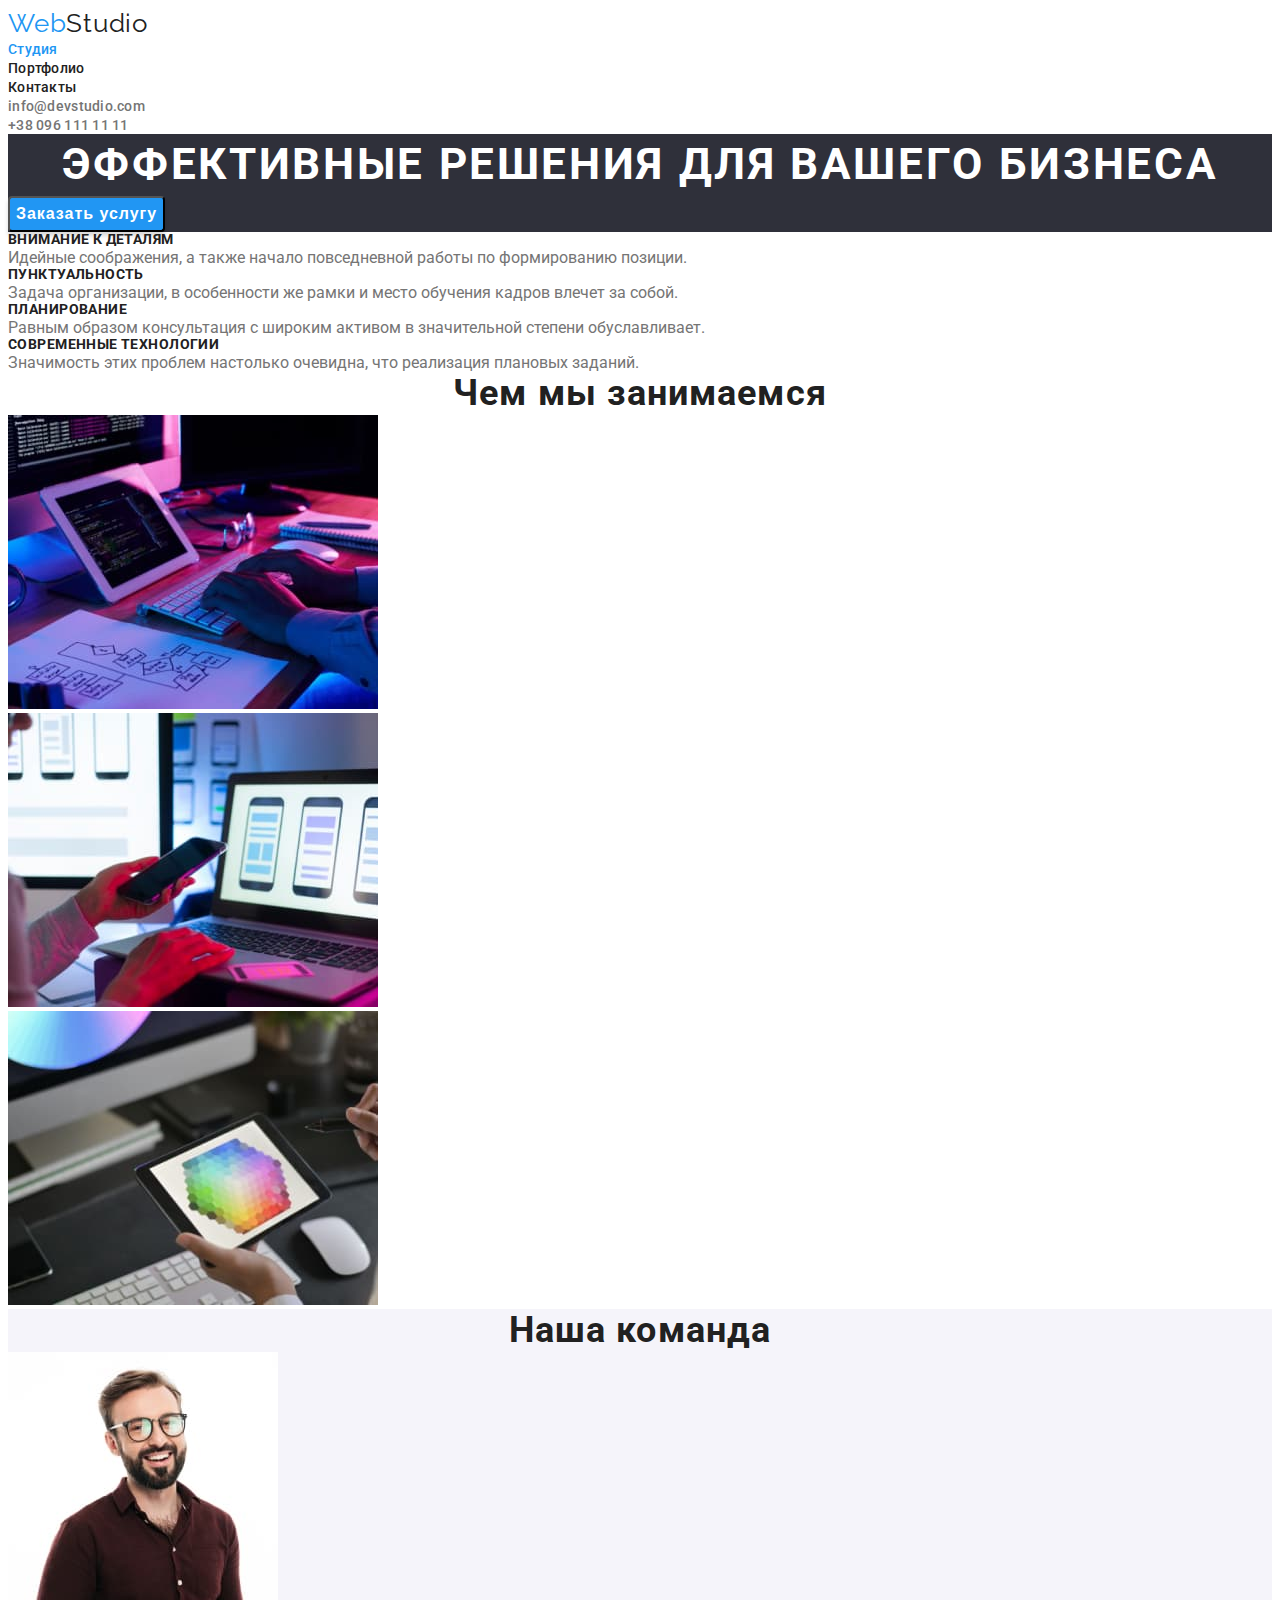
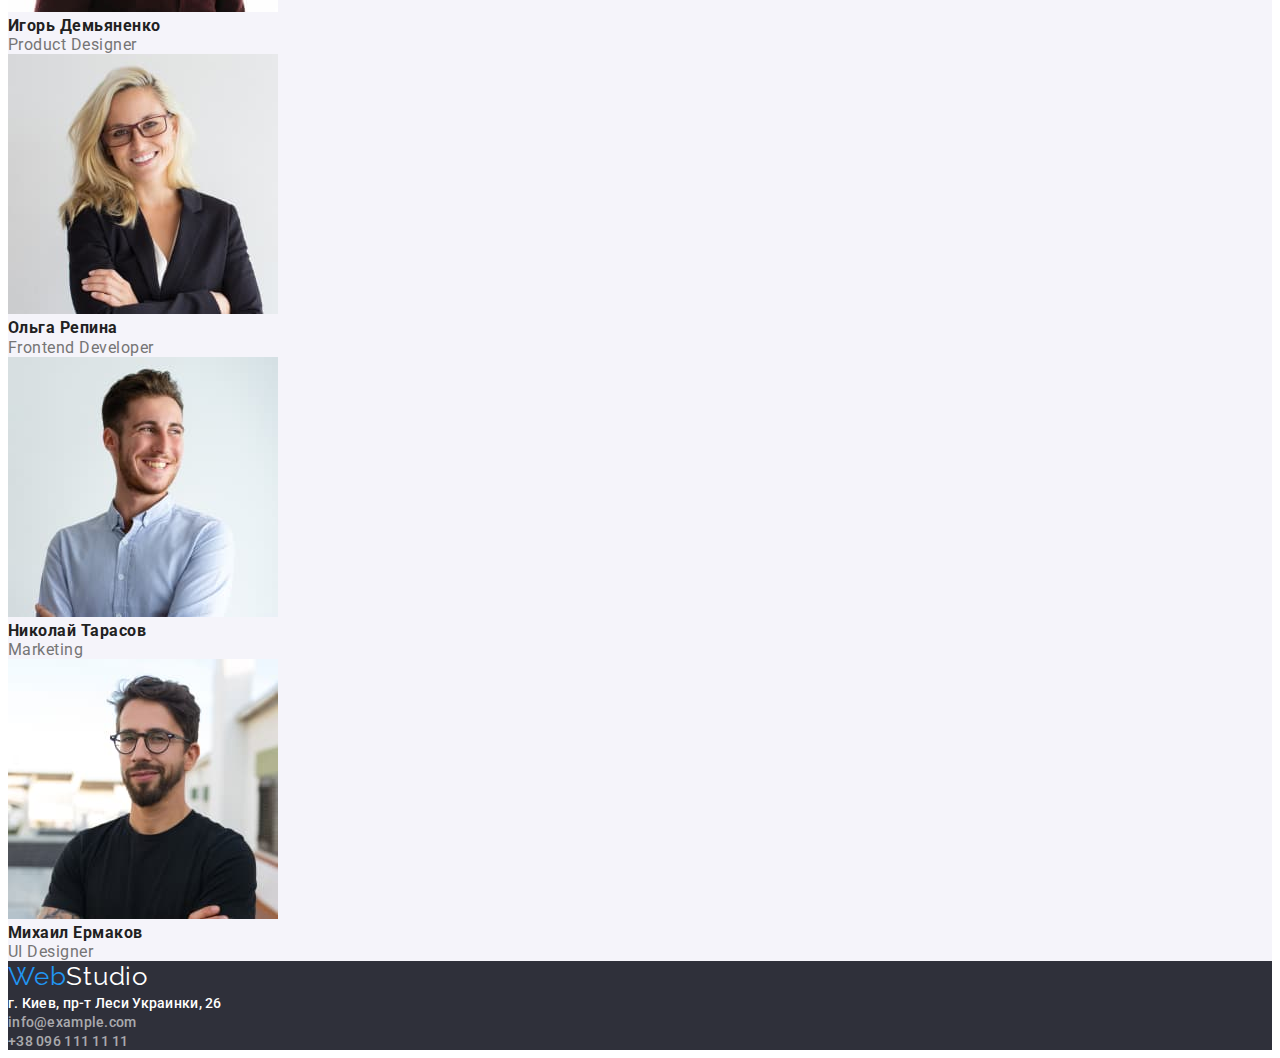
<file: index.html>
<!DOCTYPE html>
<html lang="ru">
  <head>
    <meta charset="UTF-8" />
    <meta http-equiv="X-UA-Compatible" content="IE=edge" />
    <meta name="viewport" content="width=device-width, initial-scale=1.0" />
    <title>WebStudio</title>
    <link rel="preconnect" href="https://fonts.googleapis.com" />
    <link rel="preconnect" href="https://fonts.gstatic.com" crossorigin />
    <link
      href="https://fonts.googleapis.com/css2?family=Raleway:ital,wght@0,700;1,700&display=swap"
      rel="stylesheet"
    />
    <link
      href="https://fonts.googleapis.com/css2?family=Raleway:wght@700&family=Roboto:wght@400;500;700;900&family=Shizuru&display=swap"
      rel="stylesheet"
    />
    <link
      rel="stylesheet"
      href="https://cdnjs.cloudflare.com/ajax/libs/modern-normalize/1.1.0/modern-normalize.min.css"
      integrity="sha512-wpPYUAdjBVSE4KJnH1VR1HeZfpl1ub8YT/NKx4PuQ5NmX2tKuGu6U/JRp5y+Y8XG2tV+wKQpNHVUX03MfMFn9Q=="
      crossorigin="anonymous"
      referrerpolicy="no-referrer"
    />
    <link rel="stylesheet" href="./css/styles.css" />
  </head>
  <body>
    <header class="header">
      <nav>
        <a href="index.html" class="header-logo a logo"
          ><span class="header-logo-styles">Web</span>Studio</a
        >

        <ul class="list">
          <li>
            <a class="header-items a" href="index.html"
              ><span class="portfolio">Студия</span></a
            >
          </li>
          <li>
            <a class="header-items a" href="portfolio.html">Портфолио</a>
          </li>
          <li>
            <a class="header-items a" href="#contacts">Контакты</a>
          </li>
        </ul>
      </nav>
      <ul class="list">
        <li>
          <a class="header-contakty a" href="mailto:">info@devstudio.com</a>
        </li>
        <li>
          <a class="header-contakty a" href="tel:+380961111111"
            >+38 096 111 11 11</a
          >
        </li>
      </ul>
    </header>
    <main>
      <section class="hero">
        <h1 class="hero-list list">ЭФФЕКТИВНЫЕ РЕШЕНИЯ ДЛЯ ВАШЕГО БИЗНЕСА</h1>
        <button type="button" class="hero-btn">
          <span class="hero-btn-text">Заказать услугу</span>
        </button>
      </section>
      <section class="main-section">
        <h2 class="visually-hidden">Ключевые моменты и решения для бизнеса</h2>
        <ul class="list">
          <li class="main-item">
            <h3 class="main-item-heading item-heading">ВНИМАНИЕ К ДЕТАЛЯМ</h3>
            <p class="main-item-text">
              Идейные соображения, а также начало повседневной работы по
              формированию позиции.
            </p>
          </li>
          <li class="main-item">
            <h3 class="main-item-heading item-heading">ПУНКТУАЛЬНОСТЬ</h3>
            <p class="main-item-text">
              Задача организации, в особенности же рамки и место обучения кадров
              влечет за собой.
            </p>
          </li>
          <li>
            <h3 class="main-item-heading item-heading">ПЛАНИРОВАНИЕ</h3>
            <p class="main-item-text">
              Равным образом консультация с широким активом в значительной
              степени обуславливает.
            </p>
          </li>
          <li>
            <h3 class="main-item-heading item-heading">
              СОВРЕМЕННЫЕ ТЕХНОЛОГИИ
            </h3>
            <p class="main-item-text">
              Значимость этих проблем настолько очевидна, что реализация
              плановых заданий.
            </p>
          </li>
        </ul>
      </section>
      <section>
        <h2 class="main-skills-heading general">Чем мы занимаемся</h2>
        <ul class="list">
          <li>
            <img
              src="./images/img.jpg"
              alt="Стол с компьютером"
              width="370"
              height="294"
            />
          </li>
          <li>
            <img
              src="./images/img2.jpg"
              alt="Информация на мониторе ноутбука"
              width="370"
              height="294"
            />
          </li>
          <li>
            <img
              src="./images/img3.jpg"
              alt="Цветовая палитра на экране планшета"
              width="370"
              height="294"
            />
          </li>
        </ul>
      </section>
      <section class="team">
        <h2 class="team-heading general">Наша команда</h2>
        <ul class="list">
          <li>
            <img
              src="./images/img4.jpg"
              alt="Игорь Демьяненко"
              width="270"
              height="260"
            />
            <h3 class="team-name">Игорь Демьяненко</h3>
            <p class="team-profession">Product Designer</p>
          </li>
          <li>
            <img
              src="./images/img5.jpg"
              alt="Ольга Репина"
              width="270"
              height="260"
            />
            <h3 class="team-name">Ольга Репина</h3>
            <p class="team-profession">Frontend Developer</p>
          </li>
          <li>
            <img
              src="./images/img6.jpg"
              alt="Николай Тарасов"
              width="270"
              height="260"
            />
            <h3 class="team-name">Николай Тарасов</h3>
            <p class="team-profession">Marketing</p>
          </li>
          <li>
            <img
              src="./images/img7.jpg"
              alt="Михаил Ермаков"
              width="270"
              height="260"
            />
            <h3 class="team-name">Михаил Ермаков</h3>
            <p class="team-profession">UI Designer</p>
          </li>
        </ul>
      </section>
      <footer class="footer" id="contacts">
        <a href="index.html" class="footer-logo a logo"
          >Web<span class="footer-logo-text">Studio</span></a
        >

        <ul class="list">
          <li>
            <a
              href="https://bit.ly/3pXMvUd"
              target="_blank"
              rel="noopener noreferrer"
              class="footer-item a genera-text header-contakty"
              >г. Киев, пр-т Леси Украинки, 26</a
            >
          </li>
          <li>
            <a
              href="mailto:info@devstudio.com"
              class="footer-list a header-contakty"
              >info@example.com</a
            >
          </li>
          <li>
            <a
              href="tel:+380961111111"
              class="footer-list a genera-text header-contakty"
              >+38 096 111 11 11</a
            >
          </li>
        </ul>
      </footer>
    </main>
  </body>
</html>
</file>
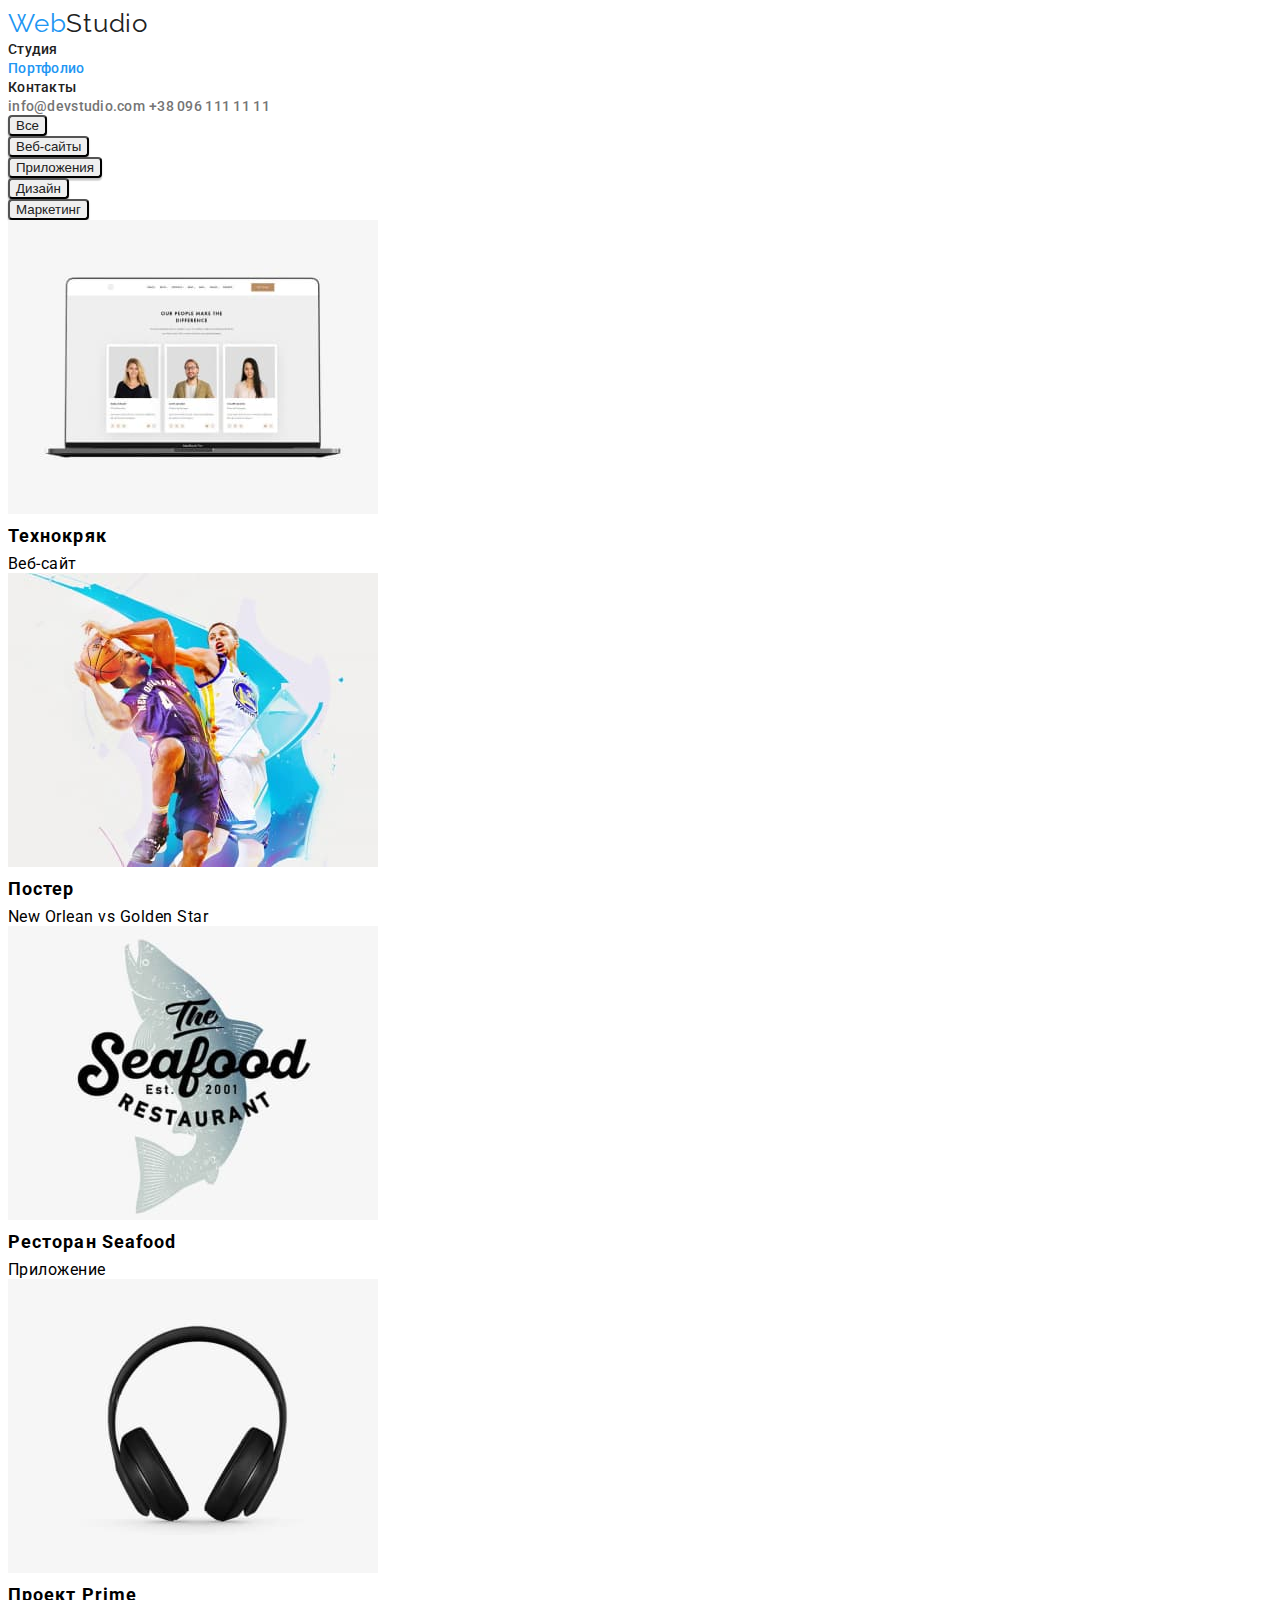
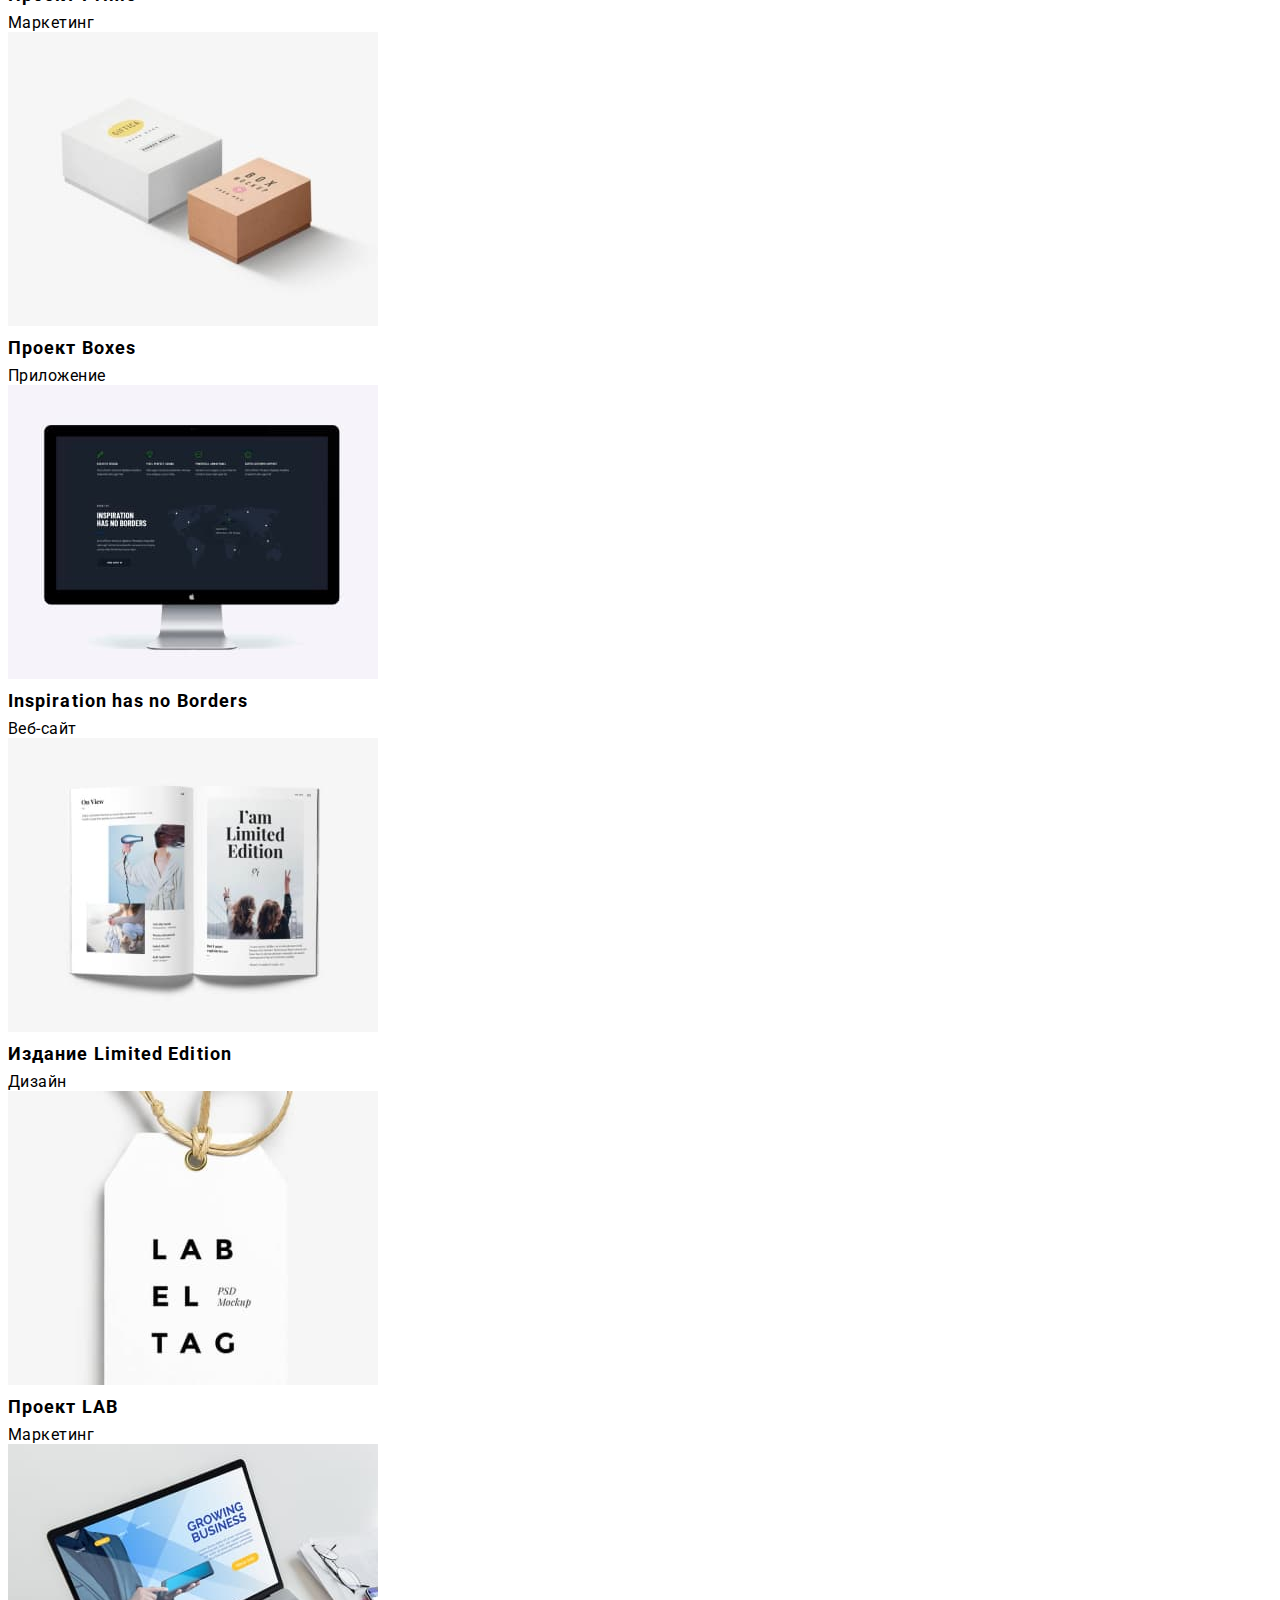
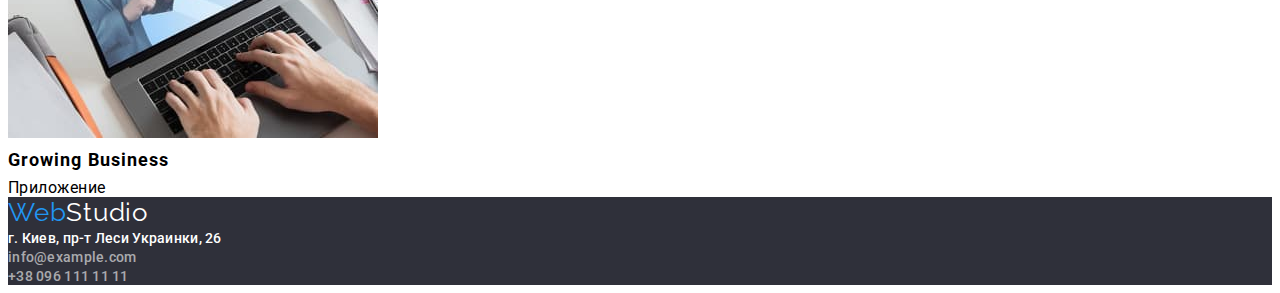
<file: portfolio.html>
<!DOCTYPE html>
<html lang="ru">
  <head>
    <meta charset="UTF-8" />
    <meta http-equiv="X-UA-Compatible" content="IE=edge" />
    <meta name="viewport" content="width=device-width, initial-scale=1.0" />
    <title>Portfolio</title>
    <link rel="preconnect" href="https://fonts.googleapis.com" />
    <link rel="preconnect" href="https://fonts.gstatic.com" crossorigin />
    <link
      href="https://fonts.googleapis.com/css2?family=Raleway:ital,wght@0,700;1,700&display=swap"
      rel="stylesheet"
    />
    <link
      href="https://fonts.googleapis.com/css2?family=Raleway:wght@700&family=Roboto:wght@400;500;700;900&family=Shizuru&display=swap"
      rel="stylesheet"
    />
    <link
      rel="stylesheet"
      href="https://cdnjs.cloudflare.com/ajax/libs/modern-normalize/1.1.0/modern-normalize.min.css"
      integrity="sha512-wpPYUAdjBVSE4KJnH1VR1HeZfpl1ub8YT/NKx4PuQ5NmX2tKuGu6U/JRp5y+Y8XG2tV+wKQpNHVUX03MfMFn9Q=="
      crossorigin="anonymous"
      referrerpolicy="no-referrer"
    />
    <link rel="stylesheet" href="./css/styles.css" />
  </head>
  <body>
    <header class="header">
      <nav>
        <a href="index.html" class="header-logo a logo"
          ><span class="header-logo-styles">Web</span>Studio</a
        >
        <ul class="list">
          <li>
            <a class="header-items a" href="index.html">Студия</a>
          </li>
          <li>
            <a class="header-items a" href=""
              ><span class="portfolio">Портфолио</span></a
            >
          </li>
          <li>
            <a class="header-items a" href="#contacts">Контакты</a>
          </li>
        </ul>
      </nav>
      <div>
        <a class="header-contakty a" href="mailto:"> info@devstudio.com</a>
        <a class="header-contakty a" href="tel:+380961111111">
          +38 096 111 11 11</a
        >
      </div>
    </header>
    <main>
      <section>
        <h1 class="visually-hidden">Ключевые моменты и решения для бизнеса</h1>

        <ul class="list">
          <li><button type="button" class="portfolio-btn">Все</button></li>
          <li>
            <button type="button" class="portfolio-btn">Веб-сайты</button>
          </li>
          <li>
            <button type="button" class="portfolio-btn">Приложения</button>
          </li>
          <li><button type="button" class="portfolio-btn">Дизайн</button></li>
          <li>
            <button type="button" class="portfolio-btn">Маркетинг</button>
          </li>
        </ul>

        <ul>
          <li class="list">
            <img
              src="./images/img8.jpg"
              alt="ноутбук с информацией"
              width="370"
              height="294"
            />
            <h2 class="portfolio-text">Технокряк</h2>
            <p class="portfolio-list">Веб-сайт</p>
          </li>
          <li class="list">
            <img
              src="./images/img9.jpg"
              alt="постер с баскетболистами"
              width="370"
              height="294"
            />
            <h2 class="portfolio-text">Постер</h2>
            <p lang="en" class="portfolio-list">New Orlean vs Golden Star</p>
          </li>

          <li class="list">
            <img
              src="./images/img10.jpg"
              alt="логотип ресорана"
              width="370"
              height="294"
            />
            <h2 class="portfolio-text">Ресторан Seafood</h2>
            <p class="portfolio-list">Приложение</p>
          </li>
          <li class="list">
            <img
              src="./images/img11.jpg"
              alt="чёрные большие наушники"
              width="370"
              height="294"
            />
            <h2 class="portfolio-text">Проект Prime</h2>
            <p class="portfolio-list">Маркетинг</p>
          </li>
          <li class="list">
            <img
              src="./images/img12.jpg"
              alt="коробки"
              width="370"
              height="294"
            />
            <h2 class="portfolio-text">Проект Boxes</h2>
            <p class="portfolio-list">Приложение</p>
          </li>
          <li class="list">
            <img
              src="./images/img13.jpg"
              alt="монитор apple"
              width="370"
              height="294"
            />
            <h2 lang="en" class="portfolio-text">Inspiration has no Borders</h2>
            <p class="portfolio-list">Веб-сайт</p>
          </li>
          <li class="list">
            <img
              src="./images/img14.jpg"
              alt="открытая книга"
              width="370"
              height="294"
            />
            <h2 class="portfolio-text">Издание Limited Edition</h2>
            <p class="portfolio-list">Дизайн</p>
          </li>
          <li class="list">
            <img
              src="./images/img15.jpg"
              alt="бирка"
              width="370"
              height="294"
            />
            <h2 class="portfolio-text">Проект LAB</h2>
            <p class="portfolio-list">Маркетинг</p>
          </li>
          <li class="list">
            <img
              src="./images/img16.jpg"
              alt="человек печатает на ноутбуке"
              width="370"
              height="294"
            />
            <h2 lang="en" class="portfolio-text">Growing Business</h2>
            <p class="portfolio-list">Приложение</p>
          </li>
        </ul>
      </section>
      <footer class="footer" id="contacts">
        <a href="index.html" class="footer-logo a logo"
          >Web<span class="footer-logo-text">Studio</span></a
        >

        <ul class="list">
          <li>
            <a
              href="https://bit.ly/3pXMvUd"
              target="_blank"
              rel="noopener noreferrer"
              class="footer-item a genera-text header-contakty"
              >г. Киев, пр-т Леси Украинки, 26</a
            >
          </li>
          <li>
            <a
              href="mailto:info@devstudio.com"
              class="footer-list a header-contakty"
              >info@example.com</a
            >
          </li>
          <li>
            <a
              href="tel:+380961111111"
              class="footer-list a genera-text header-contakty"
              >+38 096 111 11 11</a
            >
          </li>
        </ul>
      </footer>
    </main>
  </body>
</html>
</file>
<file: css/styles.css>
:root {
  --header: #ffffff;
  --portfolio: #2196f3;
  --header-logo: #212121;
  --header-logo-styles: #2196f3;
  --header-color: #ffffff;
  --header-items: #212121;
  --main-item-heading: #212121;
  --main-item-text: #757575;
  --main-skills-heading: #212121;
  --team: #f5f4fa;
  --team-name: #212121;
  --team-profession: #757575;
  --footer-logo-text: #ffffff;
  --hero: #2f303a;
  --hover-focus: #2196f3;
  --contacty: #757575;
  --footer-logo: #ffffff;
}

body {
  font-family: "Roboto";
}

.a {
  text-decoration: none;
}
.list {
  list-style: none;
}
/* --------------------------------------------------------------GENERAL------------------------------------------------------------ */
p,
h1,
h2,
h3,
h4,
h5,
h6 {
  margin: 0;
}

ul,
ol {
  padding-left: 0;
  margin: 0;
}

button {
  cursor: pointer;
}

.logo {
  font-family: "Raleway";
  font-style: normal;
  font-size: 26px;
  line-height: 1.2;

  letter-spacing: 0.03em;
}

.general {
  font-family: inherit;
  font-size: 36px;
  line-height: 1.2;
}

.genera-text {
  font-family: inherit;
  font-size: 14px;
  line-height: 1.71;

  letter-spacing: 0.03em;
}

.item-heading {
  font-family: inherit;
  font-size: 14px;
  line-height: 1.14;
  letter-spacing: 0.03em;
  text-transform: uppercase;
}

.visually-hidden {
  position: absolute;
  white-space: nowrap;
  width: 1px;
  height: 1px;
  overflow: hidden;
  border: 0;
  padding: 0;
  clip: rect(0 0 0 0);
  clip-path: inset(50%);
  margin: -1px;
}

/* ----------------------------------HEADER---------------------------------- */
.header {
  background: var(--header);
}
.header-logo {
  color: var(--header-logo);
}

.header-navigation {
  color: var(--header-navigation);
}
.header-logo-styles {
  color: var(--header-logo-styles);
}

.header-items {
  font-family: inherit;
  font-weight: 500;
  font-size: 14px;
  line-height: 1.2;
  letter-spacing: 0.02em;

  color: var(--header-items);
}
.header-items:hover,
.header-items:focus {
  color: var(--hover-focus);
}

.header-contakty {
  font-family: inherit;
  font-weight: 500;
  font-size: 14px;
  line-height: 1.14;
  letter-spacing: 0.02em;

  color: var(--contacty);
}

.header-contakty:hover,
.header-contakty:focus {
  color: var(--hover-focus);
}

/* --------------------------------HERO------------------------------------- */
.hero {
  background: var(--hero);
}
.hero-list {
  font-family: inherit;
  font-size: 44px;
  line-height: 1.4;
  text-align: center;
  letter-spacing: 0.06em;
  text-transform: uppercase;

  color: var(--header-color);
}

.hero-btn {
  background: var(--header-logo-styles);
  box-shadow: 0px 4px 4px rgba(0, 0, 0, 0.15);
  border-radius: 4px;
}
.hero-btn-text {
  font-family: inherit;
  font-weight: 700;
  font-size: 16px;
  line-height: 30px;

  display: flex;
  align-items: center;
  text-align: center;
  letter-spacing: 0.06em;

  color: var(--header-color);
}
/* -------------------------------------MAIN------------------------------- */
.main-sections {
  background: var(--header);
}

.main-item-heading {
  color: var(--main-item-heading);
}
.main-item-text {
  color: var(--main-item-text);
}

.main-skills-heading {
  text-align: center;
  letter-spacing: 0.03em;

  color: var(--main-skills-heading);
}

/* ----------------------------------TEAM--------------------------------- */
.team {
  background: var(--team);
}
.team-heading {
  text-align: center;
  letter-spacing: 0.03em;

  color: var(--main-skills-heading);
}

.team-name {
  font-size: 16px;
  line-height: 1.2;

  letter-spacing: 0.03em;

  color: var(--team-name);
}

.team-profession {
  font-size: 16px;
  line-height: 1.2;

  letter-spacing: 0.03em;

  color: var(--team-profession);
}

/* ------------------------------FOOTER------------------------------------- */
.footer {
  background: var(--hero);
}
.footer-logo {
  color: #2196f3;
}
.footer-logo-text {
  color: #ffffff;
}

.footer-item {
  color: var(--header-color);
}

.footer-list {
  color: rgba(255, 255, 255, 0.6);
}

/* ------------------------------------------PORTFOLIO------------------------------------------------------------ */

.portfolio {
  color: var(--portfolio);
}
/* -----------------------------------------MAIN---------------------------------------------------------------------- */
.portfolio-main {
  font-family: inherit;
  font-size: 16px;
  line-height: 1, 6;

  text-align: center;
  letter-spacing: 0.03em;

  background-color: var(--portfolio-main);
}

/* ------------------------------------------BTN---------------------------------------------------------------------- */
.portfolio-btn {
  color: #212121;

  box-shadow: 0px 3px 1px rgba(0, 0, 0, 0.1), 0px 1px 2px rgba(0, 0, 0, 0.08),
    0px 2px 2px rgba(0, 0, 0, 0.12);
  border-radius: 4px;
}

.portfolio-btn:hover,
.portfolio-btn:focus {
  background-color: #2196f3;
  color: #ffffff;
}
/* -----------------------------------------MAIN---------------------------------------------------------------------- */
.portfolio-img {
  position: absolute;
  width: 370px;
  height: 404px;
  left: 215px;
  top: 262px;

  background: var(--header-color);
  border: 1px solid #eeeeee;
  box-sizing: border-box;
  box-shadow: 0px 1px 1px rgba(0, 0, 0, 0.12), 0px 4px 4px rgba(0, 0, 0, 0.06),
    1px 4px 6px rgba(0, 0, 0, 0.16);
}
/* -----------------------------------------TEXT---------------------------------------------------------------------- */
.portfolio-text {
  font-family: inherit;
  font-size: 18px;
  line-height: 2;

  letter-spacing: 0.06em;

  color: var(--items);
}
/* -----------------------------------------LIST---------------------------------------------------------------------- */
.portfolio-list {
  font-family: inherit;
  font-weight: 400;
  font-size: 16px;
  line-height: 1, 8;
  letter-spacing: 0.03em;

  color: var(--contakty);
}
.portfolio-kont {
  color: var(--header-color);
}

.button:button {
  color: var(--logo-color);
}
</file>
